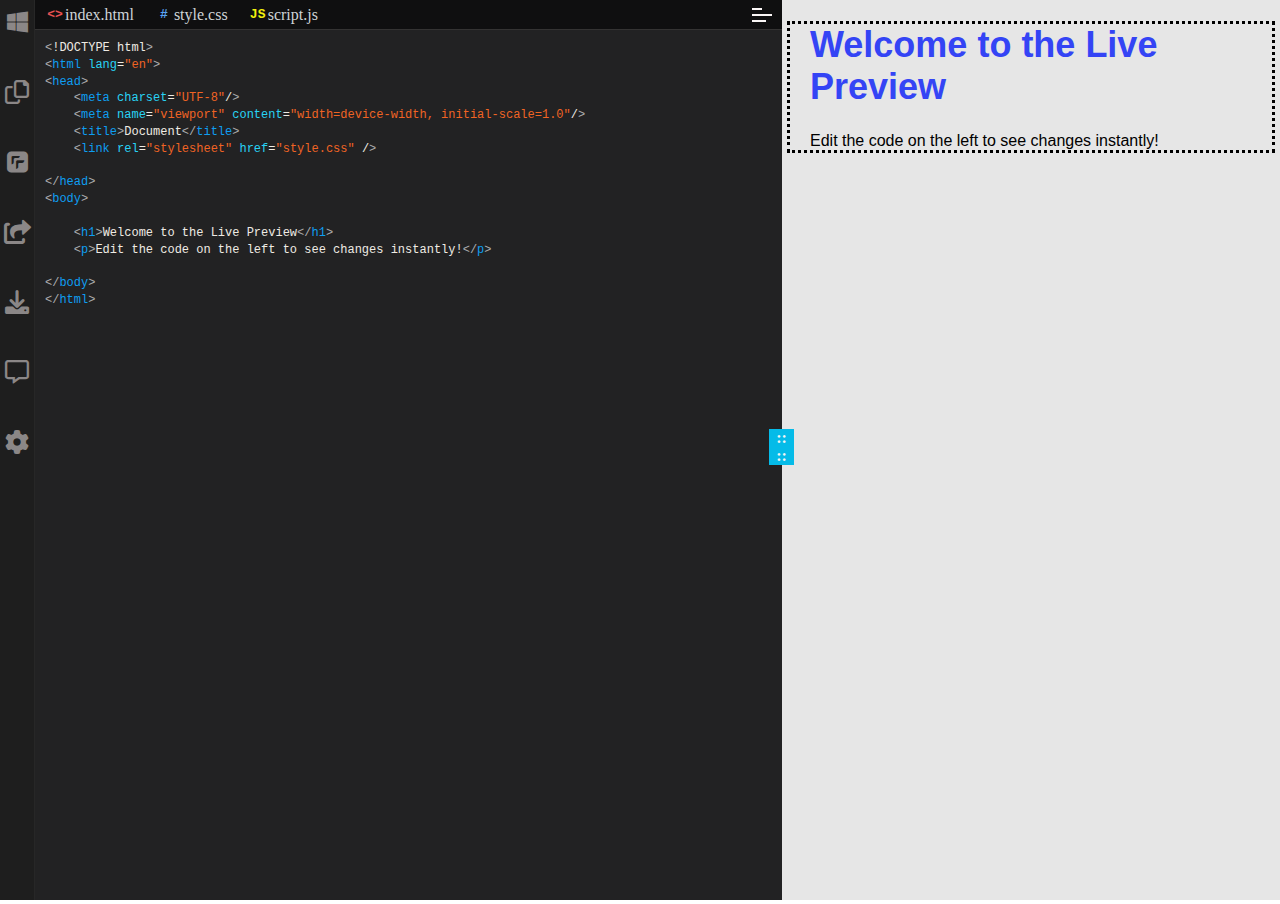
<file: index.html>
<!DOCTYPE html>
<html lang="en">

<head>
    <meta charset="UTF-8">
    <meta name="viewport" content="width=device-width, initial-scale=1.0">
    <title> Live Visual Studio Code </title>
    <link href="https://cdnjs.cloudflare.com/ajax/libs/font-awesome/6.0.0-beta3/css/all.min.css" rel="stylesheet">
    <link href="https://fonts.googleapis.com/icon?family=Material+Icons" rel="stylesheet">
    <link href="https://cdnjs.cloudflare.com/ajax/libs/font-awesome/6.0.0-beta3/css/all.min.css" rel="stylesheet">
    <meta name="google-site-verification" content="rdtmFS06UkLGmEjCVnYePPpRB3aryQ_gEL9qNnLEq4U" />
    <link rel="stylesheet" href="Transparent/styles.css">
    <link rel="stylesheet" href="Transparent/helping.css">
    <link rel="stylesheet" href="Transparent/cssEditor.css">
    <link rel="stylesheet" href="Transparent/upperfile.css">
    <link rel="stylesheet" href="Transparent/leftcssM.css">


    <style>
        .MsactiveCssList {
            display: flex;
            z-index: 6666666;
        }



        .display-none,
        .overT {
            display: none;
        }

        .OnFileeditor {
            display: initial;
            border-block-width: 0;
            border: hidden;
        }
    </style>


</head>

<body>


    <div class="mainSection display-flex">

        <div class="Section1">
            <header></header>

        </div>


        <div class="Section2 display-flex">

            <div class="helpinglist MslistOfhtm2PropAto">
                <span>&lt;div&gt;&lt;/div&gt;</span>
                <span>&lt;p&gt;&lt;/p&gt;</span>
                <span>&lt;a&gt;&lt;/a&gt;</span>
                <span>&lt;img /&gt;</span>
                <span>&lt;button&gt;&lt;/button&gt;</span>
                <span>&lt;input /&gt;</span>
                <span>&lt;form&gt;&lt;/form&gt;</span>
                <span>&lt;table&gt;&lt;/table&gt;</span>
                <span>&lt;tr&gt;&lt;/tr&gt;</span>
                <span>&lt;td&gt;&lt;/td&gt;</span>
                <span>&lt;ul&gt;&lt;/ul&gt;</span>
                <span>&lt;ol&gt;&lt;/ol&gt;</span>
                <span>&lt;li&gt;&lt;/li&gt;</span>
                <span>&lt;header&gt;&lt;/header&gt;</span>
                <span>&lt;footer&gt;&lt;/footer&gt;</span>
                <span>&lt;section&gt;&lt;/section&gt;</span>
                <span>&lt;article&gt;&lt;/article&gt;</span>
                <span>&lt;aside&gt;&lt;/aside&gt;</span>
                <span>&lt;nav&gt;&lt;/nav&gt;</span>
                <span>&lt;h1&gt;&lt;/h1&gt;</span>
                <span>&lt;h2&gt;&lt;/h2&gt;</span>
                <span>&lt;h3&gt;&lt;/h3&gt;</span>
                <span>&lt;h4&gt;&lt;/h4&gt;</span>
                <span>&lt;h5&gt;&lt;/h5&gt;</span>
                <span>&lt;h6&gt;&lt;/h6&gt;</span>
                <span>&lt;span&gt;&lt;/span&gt;</span>
                <span>&lt;iframe&gt;&lt;/iframe&gt;</span>
                <span>&lt;blockquote&gt;&lt;/blockquote&gt;</span>
                <span>&lt;code&gt;&lt;/code&gt;</span>
                <span>&lt;pre&gt;&lt;/pre&gt;</span>
                <span>&lt;style&gt;&lt;/style&gt;</span>
                <span>&lt;script&gt;&lt;/script&gt;</span>
                <span>&lt;audio&gt;&lt;/audio&gt;</span>
                <span>&lt;video&gt;&lt;/video&gt;</span>
                <span>&lt;canvas&gt;&lt;/canvas&gt;</span>
                <span>&lt;svg&gt;&lt;/svg&gt;</span>
                <span>&lt;figure&gt;&lt;/figure&gt;</span>
                <span>&lt;figcaption&gt;&lt;/figcaption&gt;</span>
                <span>&lt;details&gt;&lt;/details&gt;</span>
                <span>&lt;summary&gt;&lt;/summary&gt;</span>
                <span>&lt;main&gt;&lt;/main&gt;</span>
                <span>&lt;mark&gt;&lt;/mark&gt;</span>
                <span>&lt;time&gt;&lt;/time&gt;</span>
                <span>&lt;dialog&gt;&lt;/dialog&gt;</span>
                <span>&lt;abbr&gt;&lt;/abbr&gt;</span>
                <span>&lt;address&gt;&lt;/address&gt;</span>
                <span>&lt;b&gt;&lt;/b&gt;</span>
                <span>&lt;i&gt;&lt;/i&gt;</span>
                <span>&lt;u&gt;&lt;/u&gt;</span>
                <span>&lt;em&gt;&lt;/em&gt;</span>
                <span>&lt;strong&gt;&lt;/strong&gt;</span>
                <span>&lt;small&gt;&lt;/small&gt;</span>
                <span>&lt;sup&gt;&lt;/sup&gt;</span>
                <span>&lt;sub&gt;&lt;/sub&gt;</span>
                <span>&lt;q&gt;&lt;/q&gt;</span>
                <span>&lt;del&gt;&lt;/del&gt;</span>
                <span>&lt;ins&gt;&lt;/ins&gt;</span>
                 <span>&lt;span&gt;&lt;/span&gt;</span>
                 <span>&lt;center&gt;&lt;/center&gt;</span>

            </div>


            <div class="helpinglist MslistOfCss2PropAto">

                <div class="div-css-st-msc">

                    <span>abs();</span>
                    <span>accent-color: #ff5733;</span>
                    <span>acos();</span>
                    
                    <span>additive-symbols: plus (@counter-style);</span>
                    <span>::after: pseudo-element;</span>
                    <span>align-content: stretch;</span>
                    <span>align-items: center;</span>
                    <span>align-self: flex-start;</span>
                    <span>align-tracks: space-between;</span>
                    <span>all: inherit;</span>
                    
                    <span>anchor-name: section;</span>
                    <span>anchor-scope: local;</span>
                    
                    <span>animation: fadeIn;</span>
                    <span>animation-composition: combine;</span>
                    <span>animation-delay: 2s;</span>
                    <span>animation-direction: alternate;</span>
                    <span>animation-duration: 3s;</span>
                    <span>animation-fill-mode: forwards;</span>
                    <span>animation-iteration-count: infinite;</span>
                    <span>animation-name: slideIn;</span>
                    <span>animation-play-state: paused;</span>
                    <span>animation-range: 50%;</span>
                    <span>animation-range-end: 100%;</span>
                    <span>animation-range-start: 0%;</span>
                    <span>animation-timeline: linear;</span>
                    <span>animation-timing-function: ease-in-out;</span>
                    <span>@annotation: custom annotation;</span>
                    <span>:any-link: styles applied;</span>
                    <span>appearance: none;</span>
                    <span>ascent-override (@font-face): bold;</span>
                    <span>asin(): inverse sine;</span>
                    <span>aspect-ratio: 16/9;</span>
                    <span>atan(): inverse tangent;</span>
                    <span>atan2(): two-variable arctangent;</span>
                    <span>attr(): dynamic attribute;</span>

                    <span>::backdrop: pseudo-element;</span>
                    <span>backdrop-filter: blur(5px);</span>
                    <span>backface-visibility: hidden;</span>
                    <span>background: #f3f3f3 url('image.jpg') no-repeat center center;</span>
                    <span>background-attachment: fixed;</span>
                    <span>background-blend-mode: multiply;</span>
                    <span>background-clip: content-box;</span>
                    <span>background-color: #aabbcc;</span>
                    <span>background-image: url('image.jpg');</span>
                    <span>background-origin: border-box;</span>
                    <span>background-position: top left;</span>
                    <span>background-position-x: center;</span>
                    <span>background-position-y: bottom;</span>
                    <span>background-repeat: no-repeat;</span>
                    <span>background-size: cover;</span>
                  
                    <span>::before: pseudo-element;</span>
                    <span>:blank: empty content;</span>
                    <span>bleed (@page): 10px;</span>
                    <span>block-size: 200px;</span>
                    <span>blur(): 5px;</span>
                    <span>border: 1px solid #000;</span>
                    <span>border-block: 2px solid #ccc;</span>
                    <span>border-block-color: #ccc;</span>
                    <span>border-block-end: 3px dashed #aaa;</span>
                    <span>border-block-end-color: #aaa;</span>
                    <span>border-block-end-style: dashed;</span>
                    <span>border-block-end-width: 3px;</span>
                    <span>border-block-start: 4px dotted #bbb;</span>
                    <span>border-block-start-color: #bbb;</span>
                    <span>border-block-start-style: dotted;</span>
                    <span>border-block-start-width: 4px;</span>
                    <span>border-block-style: solid;</span>
                    <span>border-block-width: 5px;</span>
                    <span>border-bottom: 2px solid #ddd;</span>
                    <span>border-bottom-color: #ddd;</span>
                    <span>border-bottom-left-radius: 10px;</span>
                    <span>border-bottom-right-radius: 10px;</span>
                    <span>border-bottom-style: solid;</span>
                    <span>border-bottom-width: 2px;</span>
                    <span>border-collapse: collapse;</span>
                    <span>border-color: #000 #fff;</span>
                    <span>border-end-end-radius: 8px;</span>
                    <span>border-end-start-radius: 8px;</span>
                    <span>border-image: url('border.png') 30 repeat;</span>
                    <span>border-image-outset: 5px;</span>
                    <span>border-image-repeat: stretch;</span>
                    <span>border-image-slice: 10 fill;</span>
                    <span>border-image-source: url('image.jpg');</span>
                    <span>border-image-width: 15px;</span>
                    <span>border-inline: 3px solid #888;</span>
                    <span>border-inline-color: #888;</span>
                    <span>border-inline-end: 3px dashed #777;</span>
                    <span>border-inline-end-color: #777;</span>
                    <span>border-inline-end-style: dashed;</span>
                    <span>border-inline-end-width: 3px;</span>
                    <span>border-inline-start: 3px dotted #666;</span>
                    <span>border-inline-start-color: #666;</span>
                    <span>border-inline-start-style: dotted;</span>
                    <span>border-inline-start-width: 3px;</span>
                    <span>border-inline-style: solid;</span>
                    <span>border-inline-width: 4px;</span>
                    <span>border-left: 2px dashed #555;</span>
                    <span>border-left-color: #555;</span>
                    <span>border-left-style: dashed;</span>
                    <span>border-left-width: 2px;</span>
                    <span>border-radius: 15px;</span>
                    <span>border-right: 2px dotted #444;</span>
                    <span>border-right-color: #444;</span>
                    <span>border-right-style: dotted;</span>
                    <span>border-right-width: 2px;</span>
                    <span>border-spacing: 5px;</span>
                    <span>border-start-end-radius: 10px;</span>
                    <span>border-start-start-radius: 10px;</span>
                    <span>border-style: solid;</span>
                    <span>border-top: 3px solid #333;</span>
                    <span>border-top-color: #333;</span>
                    <span>border-top-left-radius: 12px;</span>
                    <span>border-top-right-radius: 12px;</span>
                    <span>border-top-style: solid;</span>
                    <span>border-top-width: 3px;</span>
                    <span>border-width: 2px;</span>
                    <span>bottom: 20px;</span>
                    <span>@bottom-left-corner: custom style;</span>
                    <span>box-decoration-break: clone;</span>
                    <span>box-shadow: 5px 5px 10px #aaa;</span>
                    <span>box-sizing: border-box;</span>
                    <span>break-after: auto;</span>
                    <span>break-before: avoid;</span>
                    <span>break-inside: avoid-page;</span>
                    <span>brightness(): 1.2;</span>

                    <span>calc(100% - 50px)</span>
                    <span>calc-size(1.5em)</span>
                    <span>caption-side: top;</span>
                    <span>caret-color: red;</span>
                    <span>caret-shape: block;</span>
                    <span>@character-variant;</span>
                    <span>@charset "UTF-8";</span>
                    <span>:checked { background-color: green; }</span>
                    <span>clip-path: circle(50% at center);</span>
                    <span>clamp(1rem, 2.5vw, 3rem);</span>
                    <span>clear: both;</span>
                    <span>clip-rule: evenodd;</span>
                    <span>color: rgba(255, 0, 0, 0.5);</span>
                    <span>color-scheme: light dark;</span>
                    <span>column-count: 3;</span>
                    <span>column-gap: 20px;</span>
                    <span>column-rule: 2px solid black;</span>
                    <span>column-rule-color: blue;</span>
                    <span>column-rule-style: dotted;</span>
                    <span>column-rule-width: 3px;</span>
                    <span>column-span: all;</span>
                    <span>column-width: 200px;</span>
                    <span>columns: 150px 3;</span>
                    <span>conic-gradient(red, yellow, green);</span>
                    <span>contain: layout style paint;</span>
                    <span>contain-intrinsic-size: 200px;</span>

                    <span>container-name: card;</span>
                    <span>container-type: inline-size;</span>
                    <span>content: "Hello, World!";</span>
                    <span>content-visibility: auto;</span>
                    <span>contrast(120%);</span>
                    <span>cos(45deg);</span>
                    <span>counter-increment: section;</span>
                    <span>counter-reset: section;</span>
                    <span>cross-fade(url(image1.png), url(image2.png), 50%);</span>
                    <span>cubic-bezier(0.4, 0.0, 0.2, 1);</span>
                    <span>::cue { color: white; }</span>
                    <span>cursor: pointer;</span>
                    <span>cx: 50;</span>
                    <span>cy: 50;</span>
                    <span>length: 1cap;</span>
                    <span>length: 1ch;</span>
                    <span>length: 2cm;</span>

                    <span>angle: 45deg;</span>
                    <span>d: "M 10 10 L 20 20";</span>
                    <span>:default { cursor: default; }</span>
                    <span>:defined { color: blue; }</span>
                    <span>descent-override: 0.5em; /* (@font-face) */</span>
                    <span>:dir(rtl) { text-align: right; }</span>
                    <span>direction: ltr;</span>
                    <span>:disabled { opacity: 0.5; }</span>
                    <span>display: flex;</span>
                    <span>dominant-baseline: middle;</span>
                    <span>drop-shadow(10px 10px 10px gray);</span>
                    <span>resolution: 300dpcm;</span>
                    <span>resolution: 150dpi;</span>
                    <span>resolution: 2dppx;</span>
                    <span>E { color: green; }</span>
                    <span>element(#my-element);</span>
                    <span>ellipse(50% 25% at 50% 50%);</span>
                    <span>:empty { display: none; }</span>
                    <span>empty-cells: show;</span>
                    <span>:enabled { background-color: yellow; }</span>
                    <span>env(safe-area-inset-top);</span>
                    <span>exp(1.5);</span>
                    <span>length: 2em;</span>
                    <span>length: 1ex;</span>
                    <span>fallback: decimal; /* (@counter-style) */</span>
                    <span>field-sizing: border-box;</span>
                    <span>fill: red;</span>
                    <span>fill-opacity: 0.8;</span>
                    <span>fill-rule: nonzero;</span>
                    <span>filter: blur(5px);</span>
                    <span>:first { margin: 10px; }</span>
                    <span>:first-child { font-style: italic; }</span>
                    <span>::first-letter { font-size: 2em; }</span>
                    <span>::first-line { line-height: 1.5; }</span>
                    <span>:first-of-type { color: red; }</span>
                    <span>fit-content(100px);</span>
                    <span>flex: 1 1 auto;</span>
                    <span>flex-basis: 200px;</span>
                    <span>flex-direction: column;</span>
                    <span>flex-flow: row wrap;</span>
                    <span>flex-grow: 2;</span>
                    <span>flex-shrink: 0;</span>
                    <span>flex-wrap: nowrap;</span>
                    <span>flex_value: 1fr;</span>
                    <span>float: left;</span>
                    <span>flood-color: blue;</span>
                    <span>flood-opacity: 0.5;</span>
                    <span>:focus { outline: 2px solid blue; }</span>
                    <span>:focus-visible { box-shadow: 0 0 5px #000; }</span>
                    <span>:focus-within { background: lightgray; }</span>
                    <span>font: 16px Arial, sans-serif;</span>
                    <span>font-display: swap; /* (@font-face) */</span>
                    <span>@font-face;</span>
                    <span>font-family: "Roboto", sans-serif;</span>
                    <span>font-family: serif; /* (@font-palette-values) */</span>
                    <span>font-feature-settings: "liga" 1;</span>
                    <span>font-feature-settings: "kern" on; /* (@font-face) */</span>
                    <span>@font-feature-values;</span>
                    <span>font-kerning: normal;</span>
                    <span>font-language-override: "ENG";</span>
                    <span>font-optical-sizing: auto;</span>
                    <span>font-palette: light;</span>
                    <span>@font-palette-values;</span>
                    <span>font-size: 16px;</span>
                    <span>font-size-adjust: 0.58;</span>
                    <span>font-stretch: expanded;</span>
                    <span>font-stretch: 50%; /* (@font-face) */</span>
                    <span>font-style: italic;</span>
                    <span>font-style: oblique; /* (@font-face) */</span>
                    <span>font-synthesis: none;</span>
                    <span>font-synthesis-position: auto;</span>
                    <span>font-synthesis-small-caps: enabled;</span>
                    <span>font-synthesis-style: normal;</span>
                    <span>font-synthesis-weight: 700;</span>
                    <span>font-variant: small-caps;</span>
                    <span>font-variant-alternates: historical-forms;</span>
                    <span>font-variant-caps: all-small-caps;</span>
                    <span>font-variant-east-asian: ruby;</span>
                    <span>font-variant-emoji: text;</span>
                    <span>font-variant-ligatures: contextual;</span>
                    <span>font-variant-numeric: lining-nums;</span>
                    <span>font-variant-position: super;</span>
                    <span>font-variation-settings: "wght" 700;</span>
                    <span>font-variation-settings: "wdth" 75; /* (@font-face) */</span>
                    <span>font-weight: bold;</span>
                    <span>font-weight: 400; /* (@font-face) */</span>
                    <span>forced-color-adjust: auto;</span>
                    <span>format("woff2");</span>
                    <span>:fullscreen { width: 100%; }</span>
                    <span>:future { color: gray; }</span>
                    <span>angle#grad: 90grad;</span>
                    <span>gap: 10px;</span>
                    <span>::grammar-error: underline red;</span>
                    <span>grayscale(): grayscale(50%);</span>
                    <span>grid: auto / auto;</span>
                    <span>grid-area: 1 / 2 / span 3 / span 4;</span>
                    <span>grid-auto-columns: minmax(100px, auto);</span>
                    <span>grid-auto-flow: row dense;</span>
                    <span>grid-auto-rows: minmax(50px, auto);</span>
                    <span>grid-column: 1 / span 2;</span>
                    <span>grid-column-end: 3;</span>
                    <span>grid-column-start: 1;</span>
                    <span>grid-row: 2 / span 2;</span>
                    <span>grid-row-end: 4;</span>
                    <span>grid-row-start: 2;</span>
                    <span>grid-template: "a b" "c d";</span>
                    <span>grid-template-areas: "header header" "sidebar main";</span>
                    <span>grid-template-columns: 100px auto;</span>
                    <span>grid-template-rows: 50px auto;</span>
                    <span>frequency#Hz: 440Hz;</span>
                    <span>hanging-punctuation: first;</span>
                    <span>:has: div:has(p);</span>
                    <span>height: 100vh;</span>
                    <span>@historical-forms: historical;</span>
                    <span>:host(): :host(.dark-mode);</span>
                    <span>:host-context(): :host-context(.container);</span>
                    <span>:hover: a:hover;</span>
                    <span>hsl(): hsl(120, 50%, 50%);</span>
                    <span>hue-rotate(): hue-rotate(90deg);</span>
                    <span>hwb(): hwb(300 30% 10%);</span>
                    <span>hyphenate-character: "-";</span>
                    <span>hyphenate-limit-chars: auto 2 2;</span>
                    <span>hyphens: auto;</span>
                    <span>hypot(): hypot(3, 4);</span>
                    <span>image(): image("example.png");</span>
                    <span>image-orientation: 90deg;</span>
                    <span>image-rendering: crisp-edges;</span>
                    <span>image-resolution: 300dpi;</span>
                    <span>image-set(): image-set("example.jpg" 1x, "example@2x.jpg" 2x);</span>
                    <span>@import: @import url('styles.css');</span>
                    <span>:in-range: input:in-range;</span>
                    <span>:indeterminate: checkbox:indeterminate;</span>
                    <span>inherit: inherit;</span>
                    <span>inherits (@property): true;</span>
                    <span>initial: initial;</span>
                    <span>initial-letter: 2;</span>
                    <span>initial-letter-align: baseline;</span>
                    <span>initial-value (@property): 0;</span>
                    <span>inline-size: 200px;</span>
                    <span>input-security: disc;</span>
                    <span>inset: 10px 20px 15px;</span>
                    <span>inset(): inset(10px);</span>
                    <span>inset-block: 10px;</span>
                    <span>inset-block-end: 15px;</span>
                    <span>inset-block-start: 5px;</span>
                    <span>inset-inline: 20px;</span>
                    <span>inset-inline-end: 25px;</span>
                    <span>inset-inline-start: 5px;</span>
                    <span>interpolate-size: 10px;</span>
                    <span>:invalid: input:invalid;</span>
                    <span>invert(): invert(50%);</span>
                    <span>:is: :is(h1, h2);</span>
                    <span>isolation: isolate;</span>
                    <span>length#ic: 2ic;</span>
                    <span>length#in: 2in;</span>
                    <span>justify-content: center;</span>
                    <span>justify-items: start;</span>
                    <span>justify-self: end;</span>
                    <span>justify-tracks: auto;</span>
                    <span>frequency#kHz: 1.2kHz;</span>
                    <span>@keyframes: @keyframes animation-name;</span>
                    <span>lab(): lab(50% 0 0);</span>
                    <span>:lang: :lang(en);</span>
                    <span>:last-child: li:last-child;</span>
                    <span>:last-of-type: div:last-of-type;</span>
                    <span>@layer: @layer base;</span>
                    <span>layer(): layer(base);</span>
                    <span>layer() (@import): @import layer('base');</span>
                    <span>lch(): lch(60% 50 100);</span>
                    <span>leader(): leader('.');</span>
                    <span>:left: div:left;</span>
                    <span>left: 10px;</span>
                    <span>@left-top: left-top;</span>
                    <span>letter-spacing: 0.1em;</span>
                    <span>light-dark(): light-dark(black, white);</span>
                    <span>lighting-color: yellow;</span>
                    <span>line-break: auto;</span>
                    <span>line-clamp: 3;</span>
                    <span>line-gap-override (@font-face): line-gap-override;</span>
                    <span>line-height: 1.5;</span>
                    <span>line-height-step: 2px;</span>
                    <span>linear-gradient(): linear-gradient(to right, red, blue);</span>
                    <span>:link: a:link;</span>
                    <span>list-style: square;</span>
                    <span>list-style-image: url('image.png');</span>
                    <span>list-style-position: inside;</span>
                    <span>list-style-type: disc;</span>
                    <span>local(): local('FontName');</span>
                    <span>:local-link: a:local-link;</span>
                    <span>log(): log(10);</span>
                    <span>length#mm: 20mm;</span>
                    <span>margin: 10px;</span>
                    <span>margin-block: 10px;</span>
                    <span>margin-block-end: 5px;</span>
                    <span>margin-block-start: 15px;</span>
                    <span>margin-bottom: 20px;</span>
                    <span>margin-inline: 30px;</span>
                    <span>margin-inline-end: 40px;</span>
                    <span>margin-inline-start: 10px;</span>
                    <span>margin-left: 15px;</span>
                    <span>margin-right: 25px;</span>
                    <span>margin-top: 10px;</span>
                    <span>margin-trim: both;</span>
                    <span>::marker: ::marker;</span>
                    <span>marker: circle;</span>
                    <span>marker-end: url(marker.svg);</span>
                    <span>marker-mid: url(marker.svg);</span>
                    <span>marker-start: url(marker.svg);</span>
                    <span>marks (@page): crop;</span>
                    <span>mask: url(mask.png);</span>
                    <span>mask-border: 10px stretch;</span>
                    <span>mask-border-mode: luminance;</span>
                    <span>mask-border-outset: 5px;</span>
                    <span>mask-border-repeat: stretch;</span>
                    <span>mask-border-slice: 10%;</span>
                    <span>mask-border-source: url('border.png');</span>
                    <span>mask-border-width: 15px;</span>
                    <span>mask-clip: padding-box;</span>
                    <span>mask-composite: add;</span>
                    <span>mask-image: url('mask.png');</span>
                    <span>mask-mode: alpha;</span>
                    <span>mask-origin: border-box;</span>
                    <span>mask-position: 20px 10px;</span>
                    <span>mask-repeat: no-repeat;</span>
                    <span>mask-size: cover;</span>
                    <span>mask-type: luminance;</span>
                    <span>masonry-auto-flow: next;</span>
                    <span>math-depth: 1;</span>
                    <span>math-shift: normal;</span>
                    <span>math-style: normal;</span>
                    <span>matrix(): matrix(1, 0, 0, 1, 0, 0);</span>
                    <span>matrix3d(): matrix3d(1, 0, 0, 0, 0, 1, 0, 0, 0, 0, 1, 0, 0, 0, 0, 1);</span>
                    <span>max(): max(10px, 20px);</span>
                    <span>max-block-size: 100px;</span>
                    <span>max-height: 500px;</span>
                    <span>max-inline-size: 200px;</span>
                    <span>max-lines: 3;</span>
                    <span>max-width: 800px;</span>
                    <span>@media: @media screen and (max-width: 600px);</span>
                    <span>min(): min(10px, 20px);</span>
                    <span>min-block-size: 50px;</span>
                    <span>min-height: 100px;</span>
                    <span>min-inline-size: 150px;</span>
                    <span>min-width: 200px;</span>
                    <span>minmax(): minmax(100px, 200px);</span>
                    <span>mix-blend-mode: multiply;</span>
                    <span>mod(): mod(10, 3);</span>
                    <span>time#ms: 250ms;</span>


                    <span>@namespace</span>
                    <span>negative (@counter-style)</span>
                    <span>:not</span>
                    <span>:nth-child</span>
                    <span>:nth-last-child</span>
                    <span>:nth-last-of-type</span>
                    <span>:nth-of-type</span>

                    <span>object-fit: cover;</span>
                    <span>object-position: center;</span>
                    <span>offset: 10px;</span>
                    <span>offset-anchor: left;</span>
                    <span>offset-distance: 20px;</span>
                    <span>offset-path: circle(50%);</span>
                    <span>offset-position: right;</span>
                    <span>offset-rotate: 45deg;</span>
                    <span>oklab();</span>
                    <span>oklch();</span>
                    <span>:only-child;</span>
                    <span>:only-of-type;</span>
                    <span>opacity: 0.8;</span>
                    <span>opacity();</span>
                    <span>:optional;</span>
                    <span>order: 2;</span>
                    <span>@ornaments;</span>
                    <span>orphans: 2;</span>
                    <span>:out-of-range;</span>
                    <span>outline: 1px solid black;</span>
                    <span>outline-color: blue;</span>
                    <span>outline-offset: 2px;</span>
                    <span>outline-style: dashed;</span>
                    <span>outline-width: 3px;</span>
                    <span>overflow: hidden;</span>
                    <span>overflow-anchor: none;</span>
                    <span>overflow-block: scroll;</span>
                    <span>overflow-clip-margin: 10px;</span>
                    <span>overflow-inline: auto;</span>
                    <span>overflow-wrap: break-word;</span>
                    <span>overflow-x: hidden;</span>
                    <span>overflow-y: auto;</span>
                    <span>overlay: rgba(0,0,0,0.5);</span>
                    <span>override-colors (@font-palette-values);</span>
                    <span>overscroll-behavior: none;</span>
                    <span>overscroll-behavior-block: none;</span>
                    <span>overscroll-behavior-inline: none;</span>
                    <span>overscroll-behavior-x: none;</span>
                    <span>overscroll-behavior-y: none;</span>
                    <span>Pseudo-classes;</span>
                    <span>Pseudo-elements;</span>
                    <span>length#pc: 1em;</span>
                    <span>length#pt: 1pt;</span>
                    <span>length#px: 16px;</span>
                    <span>pad (@counter-style): 5;</span>
                    <span>padding: 10px;</span>
                    <span>padding-block: 15px;</span>
                    <span>padding-block-end: 20px;</span>
                    <span>padding-block-start: 10px;</span>
                    <span>padding-bottom: 5px;</span>
                    <span>padding-inline: 8px;</span>
                    <span>padding-inline-end: 12px;</span>
                    <span>padding-inline-start: 7px;</span>
                    <span>padding-left: 10px;</span>
                    <span>padding-right: 10px;</span>
                    <span>padding-top: 5px;</span>
                    <span>@page;</span>
                    <span>page;</span>
                    <span>page-break-after: auto;</span>
                    <span>page-break-before: auto;</span>
                    <span>page-break-inside: avoid;</span>
                    <span>page-orientation (@page): portrait;</span>
                    <span>paint();</span>
                    <span>paint-order: markers fill stroke;</span>
                    <span>palette-mix();</span>
                    <span>::part;</span>
                    <span>:past;</span>
                    <span>path();</span>
                    <span>:paused;</span>
                    <span>perspective: 1000px;</span>
                    <span>perspective();</span>
                    <span>perspective-origin: center;</span>
                    <span>:picture-in-picture;</span>
                    <span>place-content: center;</span>
                    <span>place-items: stretch;</span>
                    <span>place-self: center;</span>
                    <span>::placeholder;</span>
                    <span>:placeholder-shown;</span>
                    <span>:playing;</span>
                    <span>pointer-events: none;</span>
                    <span>polygon();</span>
                    <span>position: absolute;</span>
                    <span>position-anchor: top left;</span>
                    <span>position-area: circle();</span>
                    <span>@position-try;</span>
                    <span>position-try: center;</span>
                    <span>position-try-fallbacks: auto;</span>
                    <span>position-try-order: auto;</span>
                    <span>position-visibility: hidden;</span>
                    <span>pow(): 2;</span>
                    <span>prefix (@counter-style): 'prefix-';</span>
                    <span>print-color-adjust: exact;</span>
                    <span>@property;</span>
                    <span>length#Q: 5px;</span>
                    <span>quotes: '“' '”' '‘' '’';</span>

                    <span>angle: rad;</span>
                    <span>length: rem;</span>
                    <span>radial-gradient: #fff, #000;</span>

                    <span>ray: 45deg;</span>
                    <span>:read-only;</span>
                    <span>:read-write;</span>
                    <span>rect: 10px 20px 30px 40px;</span>
                    <span>rem: 16;</span>
                    <span>repeat: 3;</span>
                    <span>repeating-conic-gradient: from 0deg, #ff0, #f00;</span>
                    <span>repeating-linear-gradient: 45deg, #f06, #000;</span>
                    <span>repeating-radial-gradient: circle, #ff0, #000;</span>
                    <span>:required;</span>
                    <span>resize: 100px;</span>

                    <span>reversed: true;</span>
                    <span>revert;</span>
                    <span>rgb: 255, 0, 0;</span>
                    <span>:right;</span>
                    <span>right;</span>
                    <span>@right-top;</span>
                    <span>:root;</span>
                    <span>rotate: 45deg;</span>
                    <span>rotate: 30deg;</span>
                    <span>rotate3d: 1 0 0 90deg;</span>
                    <span>rotateX: 30deg;</span>
                    <span>rotateY: 60deg;</span>
                    <span>rotateZ: 90deg;</span>
                    <span>round: 3.14159;</span>
                    <span>row-gap: 20px;</span>
                    <span>ruby-align: center;</span>
                    <span>ruby-merge;</span>
                    <span>ruby-position: below;</span>
                    <span>rx: 5px;</span>
                    <span>ry: 10px;</span>
                    <span>saturate: 200%;</span>
                    <span>scale: 1.5;</span>
                    <span>scale: 0.8;</span>
                    <span>scale3d: 2 2 2;</span>
                    <span>scaleX: 1.2;</span>
                    <span>scaleY: 0.8;</span>
                    <span>scaleZ: 1.5;</span>
                    <span>:scope;</span>
                    <span>@scope;</span>
                    <span>scroll: 300px;</span>
                    <span>scroll-behavior: smooth;</span>
                    <span>scroll-margin: 20px;</span>
                    <span>scroll-margin-block: 10px;</span>
                    <span>scroll-margin-block-end: 15px;</span>
                    <span>scroll-margin-block-start: 5px;</span>
                    <span>scroll-margin-bottom: 10px;</span>
                    <span>scroll-margin-inline: 20px;</span>
                    <span>scroll-margin-inline-end: 25px;</span>
                    <span>scroll-margin-inline-start: 15px;</span>
                    <span>scroll-margin-left: 10px;</span>
                    <span>scroll-margin-right: 20px;</span>
                    <span>scroll-margin-top: 30px;</span>
                    <span>scroll-padding: 15px;</span>
                    <span>scroll-padding-block: 5px;</span>
                    <span>scroll-padding-block-end: 10px;</span>
                    <span>scroll-padding-block-start: 15px;</span>
                    <span>scroll-padding-bottom: 20px;</span>
                    <span>scroll-padding-inline: 10px;</span>
                    <span>scroll-padding-inline-end: 15px;</span>
                    <span>scroll-padding-inline-start: 20px;</span>
                    <span>scroll-padding-left: 10px;</span>
                    <span>scroll-padding-right: 25px;</span>
                    <span>scroll-padding-top: 30px;</span>
                    <span>scroll-snap-align: start;</span>
                    <span>scroll-snap-stop: normal;</span>
                    <span>scroll-snap-type: x, y;</span>
                    <span>scroll-timeline: 100px;</span>
                    <span>scroll-timeline-axis: y;</span>
                    <span>scroll-timeline-name: myTimeline;</span>
                    <span>scrollbar-color: #333, #fff;</span>
                    <span>scrollbar-gutter: auto;</span>
                    <span>scrollbar-width: 10px;</span>
                    <span>::selection;</span>
                    <span>selector: element;</span>
                    <span>sepia: 80%;</span>
                    <span>shape-image-threshold: 0.5;</span>
                    <span>shape-margin: 5px;</span>
                    <span>shape-outside: circle;</span>
                    <span>shape-rendering: crispEdges;</span>
                    <span>sign: -5;</span>
                    <span>sin: 30deg;</span>
                    <span>size: @page 100%;</span>
                    <span>size-adjust: @font-face 95%;</span>
                    <span>skew: 10deg;</span>
                    <span>skewX: 15deg;</span>
                    <span>skewY: -5deg;</span>
                    <span>::slotted;</span>
                    <span>speak-as: @counter-style decimal;</span>
                    <span>::spelling-error;</span>
                    <span>sqrt: 16;</span>
                    <span>src: @font-face url('font.woff2');</span>
                    <span>@starting-style: bold;</span>
                    <span>steps: 4;</span>
                    <span>stop-color: #f06;</span>
                    <span>stop-opacity: 0.8;</span>
                    <span>stroke: none;</span>
                    <span>stroke-dasharray: 5, 10;</span>
                    <span>stroke-dashoffset: 15px;</span>
                    <span>stroke-linecap: round;</span>
                    <span>stroke-linejoin: bevel;</span>
                    <span>stroke-miterlimit: 4;</span>
                    <span>stroke-opacity: 0.5;</span>
                    <span>stroke-width: 2px;</span>
                    <span>@styleset;</span>
                    <span>@stylistic;</span>
                    <span>suffix(@counter-style);</span>
                    <span>@supports;</span>
                    <span>supports()(@import);</span>
                    <span>@swash;</span>
                    <span>symbols(@counter-style);</span>
                    <span>symbols();</span>
                    <span>syntax(@property);</span>
                    <span>system(@counter-style);</span>
                    <span>time#s;</span>
                    <span>angle#turn;</span>
                    <span>tab-size: 4;</span>
                    <span>table-layout: auto;</span>
                    <span>tan(): 1.5;</span>
                    <span>:target;</span>
                    <span>target-counter();</span>
                    <span>target-counters();</span>
                    <span>::target-text;</span>
                    <span>target-text();</span>
                    <span>:target-within;</span>
                    <span>text-align: left;</span>
                    <span>text-align-last: end;</span>
                    <span>text-anchor: middle;</span>
                    <span>text-box: clip;</span>
                    <span>text-box-edge: padding-box;</span>
                    <span>text-box-trim: excess;</span>
                    <span>text-combine-upright: all;</span>
                    <span>text-decoration: underline;</span>
                    <span>text-decoration-color: blue;</span>
                    <span>text-decoration-line: overline;</span>
                    <span>text-decoration-skip: ink;</span>
                    <span>text-decoration-skip-ink: auto;</span>
                    <span>text-decoration-style: dotted;</span>
                    <span>text-decoration-thickness: 2px;</span>
                    <span>text-emphasis: blink;</span>
                    <span>text-emphasis-color: red;</span>
                    <span>text-emphasis-position: right;</span>
                    <span>text-emphasis-style: overline;</span>
                    <span>text-indent: 10px;</span>
                    <span>text-justify: inter-word;</span>
                    <span>text-orientation: upright;</span>
                    <span>text-overflow: ellipsis;</span>
                    <span>text-rendering: optimizeLegibility;</span>
                    <span>text-shadow: 2px 2px gray;</span>
                    <span>text-size-adjust: 100%;</span>
                    <span>text-spacing-trim: start;</span>
                    <span>text-transform: uppercase;</span>
                    <span>text-underline-offset: 3px;</span>
                    <span>text-underline-position: under;</span>
                    <span>text-wrap: normal;</span>
                    <span>text-wrap-mode: break-word;</span>
                    <span>text-wrap-style: nowrap;</span>
                    <span>timeline-scope: local;</span>
                    <span>top: 10px;</span>
                    <span>@top-left-corner;</span>
                    <span>touch-action: none;</span>
                    <span>transform: rotate(45deg);</span>
                    <span>transform-box: border-box;</span>
                    <span>transform-origin: center;</span>
                    <span>transform-style: preserve-3d;</span>
                    <span>transition: all 0.3s ease;</span>
                    <span>transition-behavior: ease-in-out;</span>
                    <span>transition-delay: 0.5s;</span>
                    <span>transition-duration: 1s;</span>
                    <span>transition-property: opacity;</span>
                    <span>transition-timing-function: ease-in-out;</span>
                    <span>translate: 50px, 50px;</span>
                    <span>translate(): 100px, 0;</span>
                    <span>translate3d(): 10px, 20px, 30px;</span>
                    <span>translateX(): 50px;</span>
                    <span>translateY(): 50px;</span>
                    <span>translateZ(): 100px;</span>
                    <span>unicode-bidi: normal;</span>
                    <span>unicode-range(@font-face);</span>
                    <span>unset;</span>
                    <span>url();</span>
                    <span>:user-invalid;</span>
                    <span>user-select: none;</span>
                    <span>:user-valid;</span>
                    <span>length#vh: 100vh;</span>
                    <span>length#vmax: 100vmax;</span>
                    <span>length#vmin: 100vmin;</span>
                    <span>length#vw: 100vw;</span>

                    <span>:valid;</span>
                    <span>var();</span>
                    <span>vector-effect: none;</span>
                    <span>vertical-align: baseline;</span>
                    <span>view();</span>
                    <span>view-timeline: none;</span>
                    <span>view-timeline-axis: x;</span>
                    <span>view-timeline-inset: 5px;</span>
                    <span>view-timeline-name: myTimeline;</span>
                    <span>::view-transition;</span>
                    <span>::view-transition-group;</span>
                    <span>::view-transition-image-pair;</span>
                    <span>view-transition-name: fade;</span>
                    <span>::view-transition-new;</span>
                    <span>::view-transition-old;</span>
                    <span>visibility: visible;</span>
                    <span>:visited;</span>
                    <span>:where;</span>
                    <span>white-space: nowrap;</span>
                    <span>white-space-collapse: collapse;</span>
                    <span>widows: 2;</span>
                    <span>width: 100px;</span>
                    <span>will-change: transform;</span>
                    <span>word-break: break-word;</span>
                    <span>word-spacing: 2px;</span>
                    <span>word-wrap: break-word;</span>
                    <span>writing-mode: horizontal-tb;</span>
                    <span>resolution#x: 2dppx;</span>


                    <span>z-index: 4;</span>

                    <span>margin: 4px;</span>
                    <span>padding: 5px;</span>
                    <span>border: 1px solid red;</span>
                    <span>background-color: #f0f0f0;</span>
                    <span>color: #333;</span>
                    <span>font-size: 16px;</span>
                    <span>font-weight: bold;</span>
                    <span>font-style: italic;</span>
                    <span>text-decoration: underline;</span>
                    <span>text-transform: capitalize;</span>
                    <span>letter-spacing: 2px;</span>
                    <span>word-spacing: 4px;</span>
                    <span>line-height: 1.5;</span>
                    <span>text-align: center;</span>
                    <span>vertical-align: middle;</span>
                    <span>display: inline-block;</span>
                    <span>width: auto;</span>
                    <span>height: auto;</span>
                    <span>overflow: hidden;</span>
                    <span>white-space: nowrap;</span>
                    <span>clip-path: circle(50%);</span>
                    <span>opacity: 0.8;</span>
                    <span>box-shadow: 2px 2px 5px rgba(0,0,0,0.3);</span>
                    <span>transition: all 0.3s ease;</span>
                    <span>transform: rotate(10deg);</span>
                    <span>position: relative;</span>
                    <span>top: 10px;</span>
                    <span>left: 20px;</span>
                    <span>z-index: 100;</span>
                    <span>cursor: pointer;</span>
                    <span>visibility: visible;</span>
                    <span>overflow-x: auto;</span>
                    <span>overflow-y: scroll;</span>
                    <span>background-image: url('example.jpg');</span>
                    <span>background-repeat: no-repeat;</span>
                    <span>background-size: cover;</span>
                    <span>background-position: center;</span>
                    <span>border-radius: 5px;</span>
                    <span>border-top: 2px solid red;</span>
                    <span>border-right: 2px dashed blue;</span>
                    <span>border-bottom: 3px dotted green;</span>
                    <span>border-left: 4px double black;</span>
                    <span>outline: 1px solid #000;</span>
                    <span>outline-offset: 2px;</span>
                    <span>box-sizing: border-box;</span>
                    <span>clip: rect(10px, 20px, 30px, 40px);</span>
                    <span>filter: blur(5px);</span>
                    <span>filter: brightness(0.8);</span>
                    <span>filter: contrast(120%);</span>
                    <span>grid-template-columns: 1fr 2fr;</span>
                    <span>grid-template-rows: auto 100px;</span>
                    <span>align-items: center;</span>
                    <span>justify-content: space-between;</span>
                    <span>flex-direction: row;</span>
                    <span>flex-wrap: wrap;</span>
                    <span>align-content: space-around;</span>
                    <span>gap: 10px;</span>
                    <span>animation: fadeIn 2s ease-in-out;</span>
                    <span>animation-delay: 1s;</span>
                    <span>animation-duration: 3s;</span>
                    <span>animation-iteration-count: infinite;</span>
                    <span>animation-name: slideIn;</span>
                    <span>animation-timing-function: linear;</span>
                    <span>content: "Custom Text";</span>
                    <span>quotes: "«" "»";</span>
                    <span>list-style-type: square;</span>
                    <span>list-style-position: inside;</span>
                    <span>list-style-image: url('bullet.png');</span>
                    <span>float: left;</span>
                    <span>clear: both;</span>
                    <span>pointer-events: none;</span>
                    <span>resize: both;</span>
                    <span>min-width: 100px;</span>
                    <span>max-width: 500px;</span>
                    <span>min-height: 50px;</span>
                    <span>max-height: 300px;</span>
                    <span>perspective: 500px;</span>
                    <span>will-change: transform;</span>
                    <span>user-select: none;</span>
                    <span>writing-mode: vertical-lr;</span>
                    <span>text-shadow: 2px 2px 4px rgba(0, 0, 0, 0.5);</span>
                    <span>text-overflow: ellipsis;</span>
                    <span>direction: rtl;</span>
                    <span>unicode-bidi: bidi-override;</span>
                    <span>word-break: break-word;</span>
                    <span>tab-size: 4;</span>
                    <span>margin-top: 10px;</span>
                    <span>margin-right: 15px;</span>
                    <span>margin-bottom: 20px;</span>
                    <span>margin-left: 25px;</span>
                    <span>padding-top: 5px;</span>
                    <span>padding-right: 10px;</span>
                    <span>padding-bottom: 15px;</span>
                    <span>padding-left: 20px;</span>
                    <span>top: 50px;</span>
                    <span>right: 40px;</span>
                    <span>bottom: 30px;</span>
                    <span>left: 20px;</span>
                    <span>display: block;</span>
                    <span>display: flex;</span>
                    <span>display: grid;</span>
                    <span>display: inline;</span>
                    <span>display: inline-flex;</span>
                    <span>display: inline-grid;</span>
                    <span>display: none;</span>
                    <span>align-self: center;</span>
                    <span>justify-self: end;</span>
                    <span>order: 2;</span>
                    <span>grid-column: 1 / 3;</span>
                    <span>grid-row: 2 / span 3;</span>
                    <span>grid-area: header;</span>
                    <span>column-gap: 20px;</span>
                    <span>row-gap: 10px;</span>
                    <span>font-family: 'Arial', sans-serif;</span>
                    <span>font-variant: small-caps;</span>
                    <span>font-kerning: auto;</span>
                    <span>font-size-adjust: 0.58;</span>
                    <span>line-height: normal;</span>
                    <span>letter-spacing: 1px;</span>
                    <span>word-spacing: 2px;</span>
                    <span>color: #FF5733;</span>
                    <span>background: linear-gradient(to right, red, yellow);</span>
                    <span>background-clip: text;</span>
                    <span>background-attachment: fixed;</span>
                    <span>background-origin: border-box;</span>
                    <span>border-width: 2px;</span>
                    <span>border-style: dashed;</span>
                    <span>border-color: #00FF00;</span>
                    <span>border-collapse: collapse;</span>
                    <span>border-spacing: 5px;</span>
                    <span>border-image: url('border.png') 30 round;</span>
                    <span>border-image-slice: 20%;</span>
                    <span>opacity: 0.7;</span>
                    <span>clip-path: polygon(50% 0%, 0% 100%, 100% 100%);</span>
                    <span>mix-blend-mode: multiply;</span>
                    <span>isolation: isolate;</span>
                    <span>perspective-origin: center;</span>
                    <span>backface-visibility: hidden;</span>
                    <span>transform-origin: bottom left;</span>
                    <span>transform: scale(1.2) rotate(45deg);</span>
                    <span>transition-property: all;</span>
                    <span>transition-duration: 0.3s;</span>
                    <span>transition-timing-function: ease-in-out;</span>
                    <span>transition-delay: 0.5s;</span>
                    <span>animation-name: bounce;</span>
                    <span>animation-duration: 2s;</span>
                    <span>animation-timing-function: cubic-bezier(0.25, 0.1, 0.25, 1);</span>
                    <span>animation-fill-mode: forwards;</span>
                    <span>overflow-x: hidden;</span>
                    <span>overflow-y: auto;</span>
                    <span>resize: horizontal;</span>
                    <span>clip: rect(0, 10px, 10px, 0);</span>
                    <span>content: attr(data-title);</span>
                    <span>box-shadow: 5px 5px 15px rgba(0,0,0,0.5);</span>
                    <span>text-shadow: 2px 2px 5px #000;</span>
                    <span>vertical-align: baseline;</span>
                    <span>text-overflow: clip;</span>
                    <span>writing-mode: horizontal-tb;</span>
                    <span>caret-color: red;</span>
                    <span>outline-color: blue;</span>
                    <span>outline-style: dotted;</span>
                    <span>outline-width: 3px;</span>
                    <span>outline-offset: 5px;</span>
                    <span>scroll-behavior: smooth;</span>
                    <span>overscroll-behavior: contain;</span>
                    <span>place-content: stretch;</span>
                    <span>align-tracks: center;</span>
                    <span>justify-tracks: start;</span>
                    <span>filter: grayscale(50%);</span>
                    <span>filter: hue-rotate(90deg);</span>
                    <span>backdrop-filter: blur(10px);</span>
                    <span>user-select: text;</span>
                    <span>pointer-events: auto;</span>
                    <span>direction: ltr;</span>
                    <span>unicode-bidi: isolate;</span>
                    <span>white-space: pre-line;</span>
                    <span>visibility: hidden;</span>
                    <span>overflow-wrap: break-word;</span>
                    <span>box-sizing: content-box;</span>
                    <span>image-rendering: crisp-edges;</span>
                    <span>aspect-ratio: 16 / 9;</span>
                    <span>object-fit: contain;</span>
                    <span>object-position: top left;</span>
                    <span>gap: 1rem;</span>
                    <span>place-items: start;</span>
                    <span>place-self: auto;</span>


                </div>

            </div>


            <div class="filessidebar Mahtableft display-flex">
                <span class="Mahtabfiles"><i class="fa-brands fa-windows"></i></span>
                <span id="copyBtn"><i class="fa-regular fa-copy"></i></span>
                <span id="reset"><i class="fa-brands fa-red-river"></i></span>
                <span id="shareBtn"><i class="fa-solid fa-share-from-square"></i></span>
                <span id="downloadBtn"><i class="fa-solid fa-download"></i></span>
                <span id="feedbackBtn"><i class="fa-regular fa-message"></i></span>
                <span id="settings"><i class="fa-solid fa-gear"></i></span>

            </div>

            <style>
                .settings{
                    display: none;
                }
            </style>

            <div class="settings">
              <label for="Indentation">Indentation</label>
              <input type="number" id="Indentation" name="Indentation" placeholder="Indentation length" />
            </div>






            <div class="left">
                <div class="codefiles display-flex">
                    <span class="M-click"><b>main</b></span>
                    <!-- <i class="fa-solid fa-angle-down"></i> -->
                    <!-- <span class="A-click"><i class="fa-solid fa-folder-open"></i></span> -->
                    <span class="B-click"><i class="fa-solid fa-folder-plus"></i></span>
                    <!-- <span class="C-click"><i class="fa-solid fa-file-import"></i></span> -->

                </div>


                <div class="files-folder-hidden htmlcssjs Aa mahtabHgtmlCssJs UtfonForInrtacti1firl">


                    <div class="click-F index MSindex742-23b2" id="editor">
                        <span class="Ms7chtml-2ex indexHTML">
                            <>
                        </span>
                        <span>index.html</span>
                    </div>

                    <div class="click-F index MSindex742-23b2 display-flex" id="styleCSS"><span
                            class="Ms7ccss-2ex styleCSS">#</span><span>style.css</span>
                    </div>

                    <div class="click-F index MSindex742-23b2" id="scriptJS"><span
                            class="Ms7cjs-2ex">JS</span><span>script.js</span>
                    </div>

                </div>

            </div>


            <div class="fillingLineArea display-none" spellcheck="false">

            </div>


            <div class="EditLive display-flex">

                <div class="editor-container-area display-flex" id="editor-container-area">

                    <div class="upperFiles display-flex">
                        <div class="upperFilesdiv display-flex">

                            <div class="click-F index MSindex742-23b2" id="indexHTML">
                                <span class="Ms7chtml-2ex indexHTML">
                                    <>
                                </span>
                                <span>index.html</span>
                            </div>

                            <div class="click-F index MSindex742-23b2" id="styleCSS"><span
                                    class="Ms7ccss-2ex styleCSS">#</span><span>style.css</span>
                            </div>

                            <div class="click-F index MSindex742-23b2" id="scriptJS"><span
                                    class="Ms7cjs-2ex">JS</span><span>script.js</span>
                            </div>

                        </div>
                        <div class="formateDiv">
                            <div class="formateline1"></div>
                            <div class="formateline2"></div>
                            <div class="formateline3"></div>
                        </div>

                    </div>

                    <div class="ch-Div editor-container display-flex">

                        <div class="resizable-handle" id="resize-handle">
                            <span>::</span>
                            <span>::</span>
                        </div>

                        <div class="verticlebox">

                            <div class="verline"></div>
                            <!-- <div class="verline"></div> -->
                            <!-- <div class="verline"></div> -->


                        </div>


                        <div id="preArea">
                            <pre id="highlightedCode" class="overT editor indexHTML display-none"
                                spellcheck="false"></pre>
                            <pre id="highlightedCSSCodeInput" class="overT styleCSS CSSeditor" spellcheck="false"></pre>
                            <pre id="highlightedJSCodeInput" class="overT scriptJS JSeditor display-none"
                                spellcheck="false"></pre>
                        </div>
                        <div class="rateingContainer">

                            <textarea name="" id="" class="rateingTXTarea"
                                placeholder="Plese Write here any issue you'd like to report or suggestions you wish to make............."></textarea>

                            <div class="controllBtnFedd">
                                <div class="divBtnM Ms-Submit">Submit</div>
                                <div class="divBtnM Ms-Canc">Cancel</div>
                            </div>

                        </div>
                        <div class="DivtextAr">
                            <textarea name="html" id="codeInput" class="overT editor indexHTML display-none"
                                spellcheck="false" style="user-select: none;"></textarea>
                            <textarea name="css" id="CSSCodeInput" class="overT styleCSS" spellcheck="false"
                                style="user-select: none;"></textarea>
                            <textarea name="js" id="JSCodeInput" class="overT scriptJS display-none" spellcheck="false"
                                style="user-select: none;"></textarea>
                        </div>
                    </div>

                </div>



                <div class="ch-Div livePage">
                    <iframe src="Transparent/livepage.html" frameborder="0" class="styleIframe scriptIframe"></iframe>
                </div>

            </div>

        </div>



    </div>







    <script src="Transparent/sidebar.js"></script>
    <script src="Transparent/helping.js"></script>
    <script src="Transparent/HVLineapk.js"></script>
    <script src="Transparent/setIndend.js"> </script>
    <script src="Transparent/resizing.js"></script>
    <script src="Transparent/switchfiles.js"></script>
    <script src="Transparent/clickapk.js"></script>
    <script src="Transparent/leftapk.js"></script>
    <script src="Transparent/cssUpdater.js"></script>
    <script src="Transparent/JSupdater.js"></script>
    <script src="Transparent/Emmetapk.js"></script>




</body>

</html>
</file>
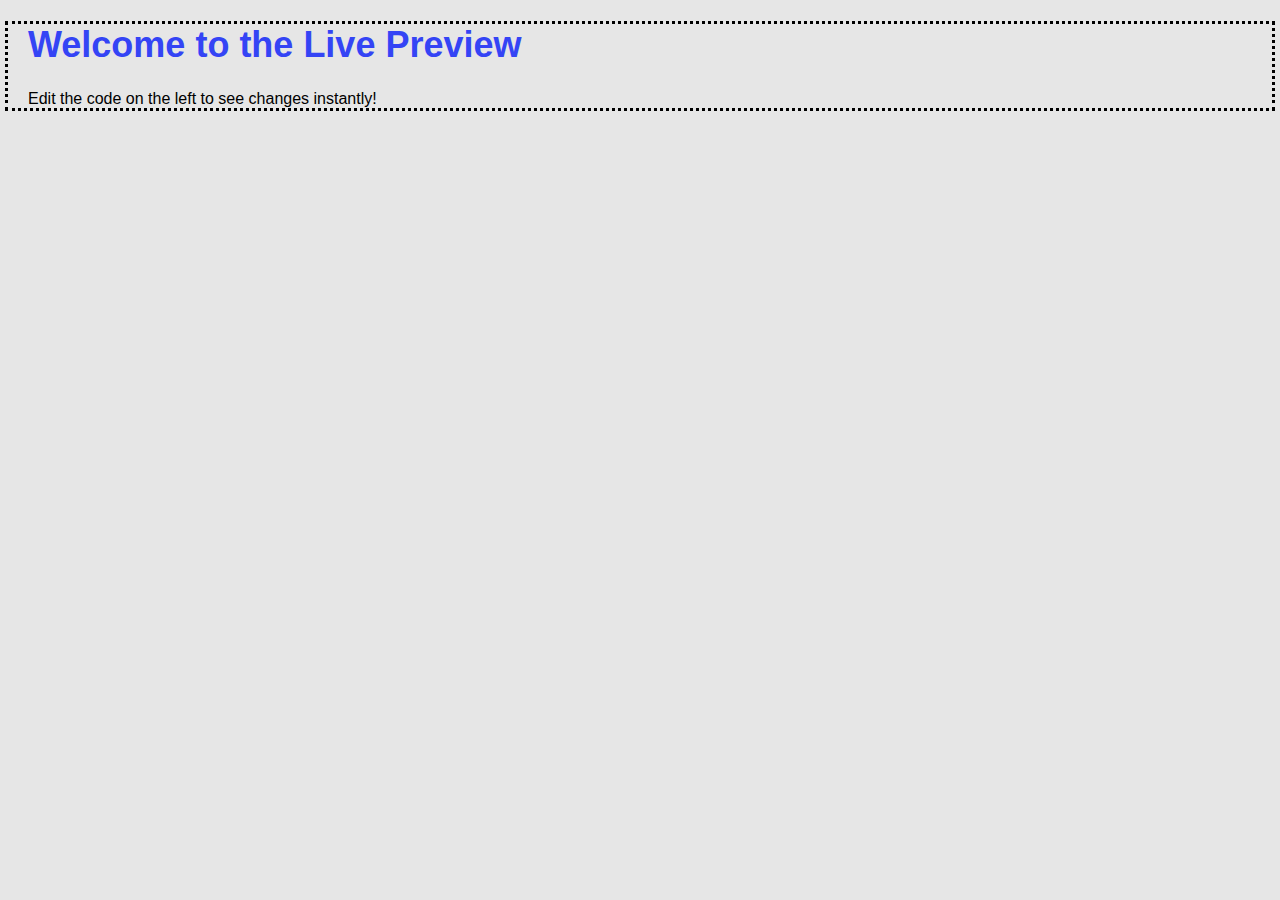
<file: Transparent/livepage.html>
<!DOCTYPE html>
<html lang="en">

<head>
    <meta charset="UTF-8" />
    <meta name="viewport" content="width=device-width, initial-scale=1.0" />
    <title>Document</title>
    <style>
        body {
            background-color: #e6e6e6;
            outline-style: dotted;

        }

        h1 {
            color: #3444f5;
            font-family: sans-serif;
            font-size: 36px;
            padding-left: 20px;
        }

        p {
            font-family: sans-serif;
            padding-left: 20px;

        }
    </style>

</head>

<body>

    <h1>Welcome to the Live Preview</h1>
    <p>Edit the code on the left to see changes instantly!</p>

</body>

</html>
</file>
<file: Transparent/styles.css>
* {
    box-sizing: border-box;
    margin: 0;
    padding: 0;
    font-weight: 500;

}

body {
    height: 100vh;
    min-width:700px;
    /* background-color: #141414; */
}

.mainSection {
    display: flex;
    flex-direction: column;
    height: 100%;
}

.Section1 {
    background-color: #3444f5;
}
 
.Section2 , .EditLive , .ch-Div  {
    display: flex;
    flex-grow: 1;
}


.editor-container-area {
    display: flex;
    width: 60%;
    min-width: 300px;
    flex-direction: column;
    /* border: 2px solid red; */

}


.upperFiles {
    height: 30px;
    z-index: 2222;
    background-color: #212121;
    display: flex;
    background-color: #0f0f10;
    border-bottom: 1px solid rgb(73 71 71 / 25%);
}

.upperFilesdiv{
    /* width: fit-content; */
    display: flex;
    /* border: 1px solid rgb(73, 71, 71); */
    /* padding: 4px; */
}


.DivtextAr {
    flex-grow: 1;
    height: 100%;
    /* border: 2px solid red; */
    box-sizing: border-box;
    z-index: 44;
}


.editor-container {
    position: relative;

}

pre,
textarea {
    font-family: monospace;
    font-size: 12px;
    line-height: 1.4;
    overflow-y: auto;
    flex-grow: 1;


}

pre,
.verticlebox {
    position: absolute;
    top: 0;
    left: 0;
    right: 0;
    bottom: 0;
    width: 100%;
    padding: 10px;
    background-color: #222223;
    color: white;
    border: 1px solid #ccc;
    white-space: pre-wrap;
    word-wrap: break-word;
    pointer-events: none;
    overflow: auto;
    color: rgb(239, 235, 227);
    padding-bottom: 36px;
    /* background-color: #e6e6e6;; */
    /* color: #121213; */
}

.verticlebox {
    background: #00000001;
    /* border: 2px solid red; */
}

.verline {
    border-left: 1px solid rgb(116, 108, 108);
    position: absolute;
    right: 0;
    left: 0px;
    /* top: 77px; 17px per line */


}





textarea {
    position: relative;
    width: 100%;
    height: 100%;
    padding: 10px;
    color: transparent;
    background-color: transparent;
    /* border: 1px solid #ccc; */
    resize: none;
    overflow: auto;
    caret-color: rgb(255, 0, 0);
    z-index: 20;
    /* padding-left: 10.8px; */
    /* padding-top: 10.8765432px; */
    /* color: #1e1e1e; */
}

.tag {
    color: #117cce;
    color: #0e9ef1;
}

.attr {
    color: #3dcbff;
    color: #28d3f5;
}

.value {
    color: #e64747;
    color: #f06423;

}


.filessidebar {
    width: 70px;
    background-color: #1e1e1e;

}

.fillingLineArea {

    background-color: #1e1e1e;
    color: transparent;
    border: 1px solid #ccc;
    width: 70px;
    overflow: auto;
    color: rgb(239, 235, 227);
    overflow-y: auto;
}

.line {
    min-height: 20px;
    border: 2px solid rgba(65, 64, 64, 0);
    padding: 0 10px;
    font-family: monospace;
    font-size: 16px;
    display: flex;
    align-items: center;
    color: #dfd6d6;
    word-wrap: break-word;
    text-wrap: wrap;
    flex-wrap: wrap;

}

.line:hover {
    border: 2px solid rgba(123, 114, 114, 0.61);

}

.Brace {
    color: #abadae;
    /* font-size: 16px; */
}


.tem {
    flex-grow: 1;
}

button {
    position: absolute;
    top: 0;
    left: 200px;
    z-index: 1000;
}


textarea::-webkit-scrollbar {
    width: 0;
}

pre::-webkit-scrollbar {
    width: 0;
}


.Mahtableft {

    width: clamp(35px, 35px, 35px);
    border-right: 1px solid rgb(54 53 53 / 39%);
    display: flex;
    align-items: center;
    flex-direction: column;
    font-size: 1.5rem;
    cursor: pointer;
}

.left {

    min-width: 200px;
    max-width: 200px;
    /* border-right: 1px solid rgb(54, 53, 53); */
    z-index: 20;
    position: relative;
    background-color: #141414;
    transition-duration: 300ms;

    display: none;
}


.codefiles {
    /* border: 1px solid red; */
    display: flex;
    justify-content: space-between;
    box-sizing: border-box;
    padding: 4px;
    border-bottom: 1px solid rgba(219, 213, 213, 0.148);
    color: #ced4d7;
}

.codefiles span {
    flex-grow: 1;
    /* border: 1px solid red; */
    display: flex;
    justify-content: center;
    padding: 1px 0;
    font-size: 1.091rem;

}



.codefiles span:hover {
    background-color: #1f1e1e;
    cursor: pointer;
    color: whitesmoke;
}


.Mahtableft span {
    margin: 10px 0;
    color: #8b8787;
    height: 50px;

}

.Mahtableft span:hover {
    color: #ede6e6;
    transform: scale(1.01);
    /* box-shadow: 0 0 5px; */
}



.MSindex742-23b2:hover {
    background-color: #252424;
    cursor: pointer;
}




.MSindex742-23b2 {
    display: flex;
    padding: 10px;
    /* border: 1px solid red; */
    padding-left: 10px;
    /* gap: 10px; */
    color: #ced4d7;
    align-items: center;
    cursor: pointer;
    overflow-x: auto;
    /* margin-right: 4px; */


}



.Ms7cjs-2ex,
.Ms7ccss-2ex,
.Ms7chtml-2ex {
    font-family: monospace;
    height: 20px;
    width: 20px;
    display: flex;
    align-items: center;
    justify-content: center;
    font-weight: 600;
    /* border: 1px solid red; */

}


.Ms7chtml-2ex {
    color: rgb(232, 82, 82);


}

.Ms7ccss-2ex {
    color: #58a4f4;

}

.Ms7cjs-2ex {
    color: rgb(241, 241, 14);

}




.EditFHere726 {
    display: none;
    background-color: #1b1b1b;
    padding: 10px;
}




.MSindex742-23b2::-webkit-scrollbar {
    width: 0px;
    height: 0;
}

.livePage {
    flex-grow: 1;
    background-color: #b7b7bb;
    /* height: 100vh;
    margin-top: 121px; */

}

.livePage iframe {
    width: 100%;
}




.file-name-input {
    background-color: #252424;
    border: 1px solid rgba(0, 123, 255, 0.473);
    width: calc(100% - 0px);
    color: #eef4f7;
    font-size: 1.3rem;
    box-sizing: border-box;
    padding: 3px 7px;


}


.main {
    width: 400px;
    height: 600px;
    background-color: rgb(46, 43, 43);
    border: 1px solid rgb(81, 255, 0);
    display: flex;
    flex-direction: column;
    padding: 10px;

}


.CP {
    display: none;
}

.C {
    width: 100%;
    margin: 2px 0;
    color: aliceblue;
    font-size: 20px;
    display: flex;
    flex-direction: column;
    padding: 5px;
    border-bottom: 1px solid rgba(87, 85, 84, 0.203);
}

.cd {
    border: 1px solid blue;
    height: 90%;
    margin: 3px;
}

.active {
    display: flex;
    flex-direction: column;

}

.main>div {
    display: flex;
}

.active>div,
.CP0 {
    display: flex;
    flex-direction: column;
}

.Practive {
    display: flex;
    flex-direction: column;
    border: 1px solid rgba(98, 239, 128, 0.418);

}





textarea:focus {
    /* background-color: #399ced; */
    border-radius: 0;
    outline: none;
}
.resizable {
    width: 1000px;
    min-width: 700px;
}

.resizable-handle {
    width: 25px;
/*     height: 40px; */
    background-color: rgb(5, 187, 232);
    position: absolute;
    right: -12px;
    bottom: 50%;
    z-index: 1000;
    cursor: pointer;
    display: flex;
    flex-direction: column;
    align-items: center;
  
}

.resizable-handle span {
    font-weight: 700;
    color: whitesmoke;
}
.d-initial{
    display: initial;
}
</file>
<file: Transparent/helping.css>
.helpinglist {
    min-width: 300px;
    /* height: calc(100% - 300px); */
    border: 1px solid rgb(60, 58, 58);
    position: absolute;
    right: 50%;
    left: 400px;
/*     height: 400px; */
    top: 240px;
    display: flex;
    flex-direction: column;
    align-items: center;
    overflow-y: auto;
    z-index: 1000;
    background-color: #29292b;
    cursor: pointer;
    color: whitesmoke;
    display: none;
    bottom: 10px;
    z-index: 5000;

}



.helpinglist span {
    padding: 7px;
    /* border: 1px solid rgba(95, 95, 93, 0.299); */
    width: 100%;
    box-sizing: border-box;
    cursor: pointer;
    font-family: monospace;
    font-size: 14px;




}

.helpinglist span:nth-child(1) {
    background-color: rgb(34, 88, 197);

}

.helpinglist span:hover {
    background-color: rgb(34, 88, 197);

}

.helpinglist::-webkit-scrollbar {
    width: 8px;
}

.helpinglist::-webkit-scrollbar-thumb {
    background-color: rgb(34, 88, 197);

}

.MsactiveCssList {
    display: flex;
}
.div-css-st-msc{
    display: flex;
    z-index: 6666666;
    flex-direction: column;
     width: 100%;
}


.divvvvv {
    /* border: 3px solid red; */
    position: absolute;
    z-index: 10;
    width: 100%;
    flex-grow: 1;
    height: 100%;
    overflow-y: auto;
    top: -12px;
    /* display: flex; */
    /* flex-direction: column; */


}


.overline {
    /* border-bottom: 1px solid rgba(64, 63, 63, 0.221); */
    height: calc(24.1px - 1.6px);

}


.activeLine {
    /* border-top: 2px solid rgba(129, 127, 127, 0.274); */
    /* border-bottom: 2px solid rgba(129, 127, 127, 0.274); */
    z-index: 8;
    /* background-color: rgb(27, 26, 26); */
 
}

.divvvvv::-webkit-scrollbar {
    width: 0;
}

/* 
.MslistOfCss2PropAto > div{
    display: none;
}
 */

.OnFileeditorBTN{
    background: #000000;
    color: #71dd10;

}



.settings-open i{
    transform: rotateZ(80deg);
    transition-duration: 400ms;
}

@media (max-width:700px){
.EditLive{
    flex-direction: column;
}

.livePage{
    height: 100vh;
}

.editor-container-area{
    min-width: 100%;
    height: 100vh;
}

.resizable-handle {
display: none;
}
}
</file>
<file: Transparent/cssEditor.css>
.styleCSS:focus {
    outline: none;
    box-shadow: 0 0 0px rgba(0, 123, 255, 0.5);
    cursor: text;
}

.styleCSS span.property {
    color: #18dcfe;

}

.styleCSS span.selector,
span.bracket, span.keyword {
    color: #eaf72b;
}


.styleCSS span.value , span.number{
    color: #ff6e3e;
}


.scriptJS span.object {
    color: #00f2fe;
}


.scriptJS span.property {
    color: #27ff06;

}

.scriptJS span.boolean{
    color: #00feed;
}

.scriptJS span.method{
    color: #e4d90d;
    /* color: #dabf0b; */

}

span.keyword ,span.Keyword {
    color: #2084ff;
    /* color: #dabf0b; */

}
.scriptJS span.parameter , span.str{
    color: #e36e25;

}
.scriptJS span.bracket , span.number{
    color: #ffe600;

}

.scriptJS span.Operator , span.number{
    color: #0088ff;

}

.scriptJS span.Identifier{
    color: #cce6eb;

}


.scriptJS span.Punctuator{
    color: #fff423;

}

.scriptJS span.Object{
    color: hsl(192, 99%, 49%);

}
.scriptJS span.DOMMethod , .scriptJS span.JSMethod{
    color: #e5db1d;

}

.scriptJS span.Unknown ,.scriptJS  span.String{
    color: #fc7e2b;

}



.activeLine{
    /* border: 1px solid rgba(77, 76, 76, 0.338); */
    margin-left: -40px;
    padding-left: 40.0123456789px;

}
</file>
<file: Transparent/upperfile.css>
.upperFiles {
    height: 30px;
    z-index: 2222;
    background-color: #212121;
    display: flex;
    background-color: #0f0f10;
    border-bottom: 1px solid rgba(73, 71, 71, 0.642);
    justify-content: space-between;
}


.formateDiv{
    width: 40px;
    /* border: 2px solid red; */
    color: aliceblue;
    display: flex;
    flex-direction: column;
    gap: 4px;
    justify-content: center;
    padding: 10px;
}

.formateDiv div{
    border: 1px solid rgb(250, 246, 246);

}

.formateline1{
    width: 50%;
}

.formateline3{
    width: 70%;
}

.formateDiv:hover{
    /* background-color:rgb(41, 40, 40); */
    transform: scale(1.0851);
    cursor: pointer;
    
}
</file>
<file: Transparent/leftcssM.css>
.rateingContainer{

    position: absolute;
    background-color: rgb(160, 186, 210);
    /* width: 990px;s */
    z-index: 15000;
    top: 0px;
    left: 00px;
    right: 0;
    height:400px;
    caret-color: black;
    display: flex;
    flex-direction: column;
    display: none;
}

.rateingTXTarea{
    width: 100%;
    color: black;
    /* border: 2px solid red; */
    flex-grow: 1;
    border-block-width: 0;
}


.controllBtnFedd{
    /* border: 2px solid red; */
    display: flex;
    flex-direction: row-reverse;

}

.divBtnM{
    /* border: 2px solid red; */
    padding: 5px 10px;
    margin-left: 10px;
    cursor: pointer;
    color: aliceblue;
    font-family: sans-serif;

}

.Ms-Submit{
    background-color: rgb(17, 201, 90);
}

.Ms-Canc{
    background-color: rgb(201, 48, 17);
    color: black;

}

.divBtnM:hover{
    transform: scale(1.05);
}



.settings-open i{
    transform: rotateZ(80deg);
    transition-duration: 400ms;
}
</file>
